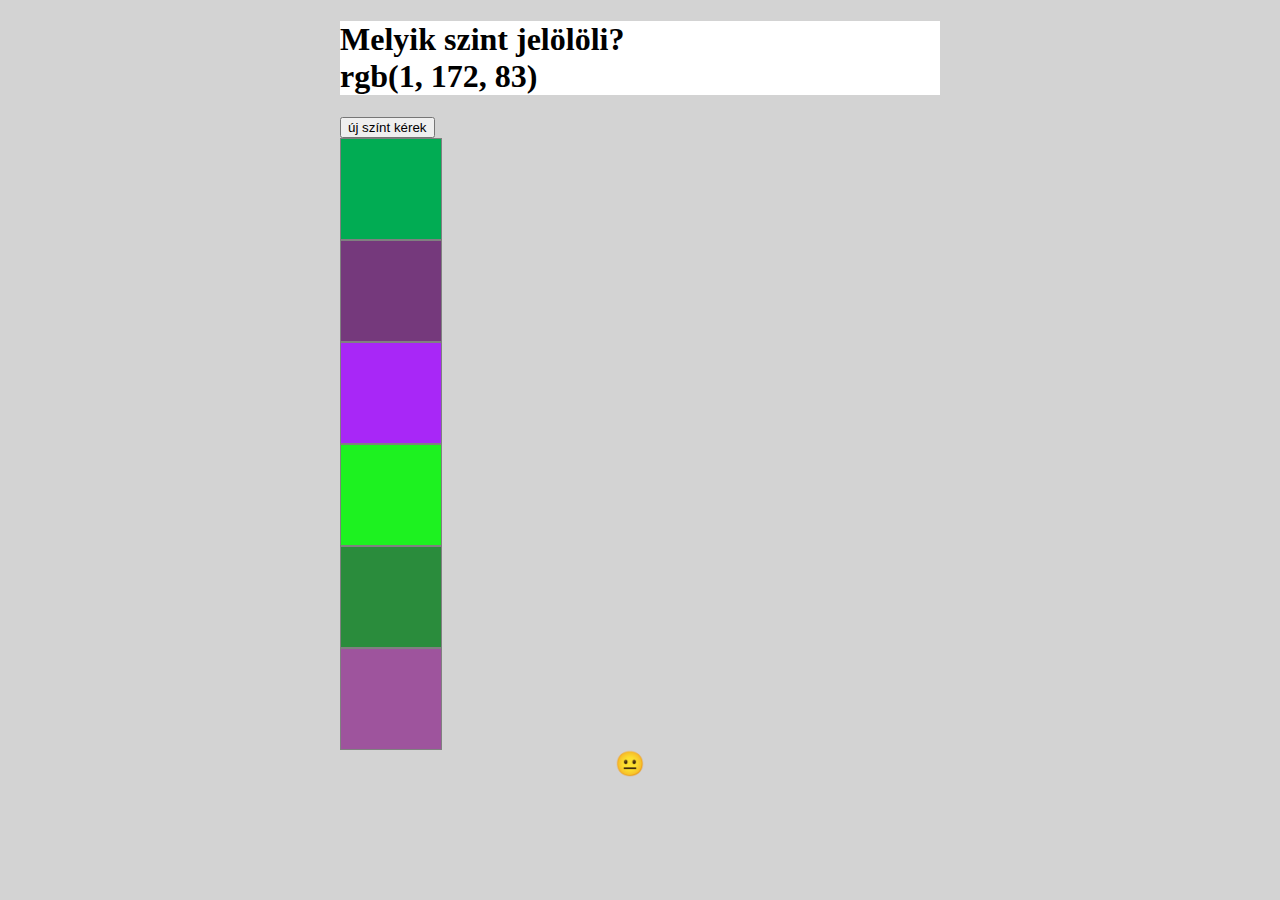
<file: index.html>
<!DOCTYPE html>
<html lang="hu">
<head>
    <meta charset="UTF-8">
    <meta http-equiv="X-UA-Compatible" content="IE=edge">
    <meta name="viewport" content="width=device-width, initial-scale=1.0">
    <link rel="stylesheet" href="https://cdn.jsdelivr.net/npm/bootstrap@4.6.2/dist/css/bootstrap.min.css" integrity="sha384-xOolHFLEh07PJGoPkLv1IbcEPTNtaed2xpHsD9ESMhqIYd0nLMwNLD69Npy4HI+N" crossorigin="anonymous">
    <link rel="stylesheet" href="style.css">
    <title>Color Game</title>
</head>
<body>
    <h1 class="border shadow p-2 text-center">Melyik szint jelölöli? <br> <span id="color">RGB</span></h1>
    <div class="row justify-content-center">
        <button class="btn-secondary" onclick="ncolor()">új színt kérek</button>
    </div>
    <div class="container bg-dark p-2">
        <div class="row justify-content-center " onclick="verify(event)">
            <div class="square m-1"></div>
            <div class="square m-1"></div>
            <div class="square m-1"></div>
        <div class="w-100"></div>
            <div class="square m-1"></div>
            <div class="square m-1"></div>
            <div class="square m-1"></div>
        </div>

        <h2 class="msg">😐</h2>
    </div>

    <script src="script.js"></script>
</body>
</html>
</file>
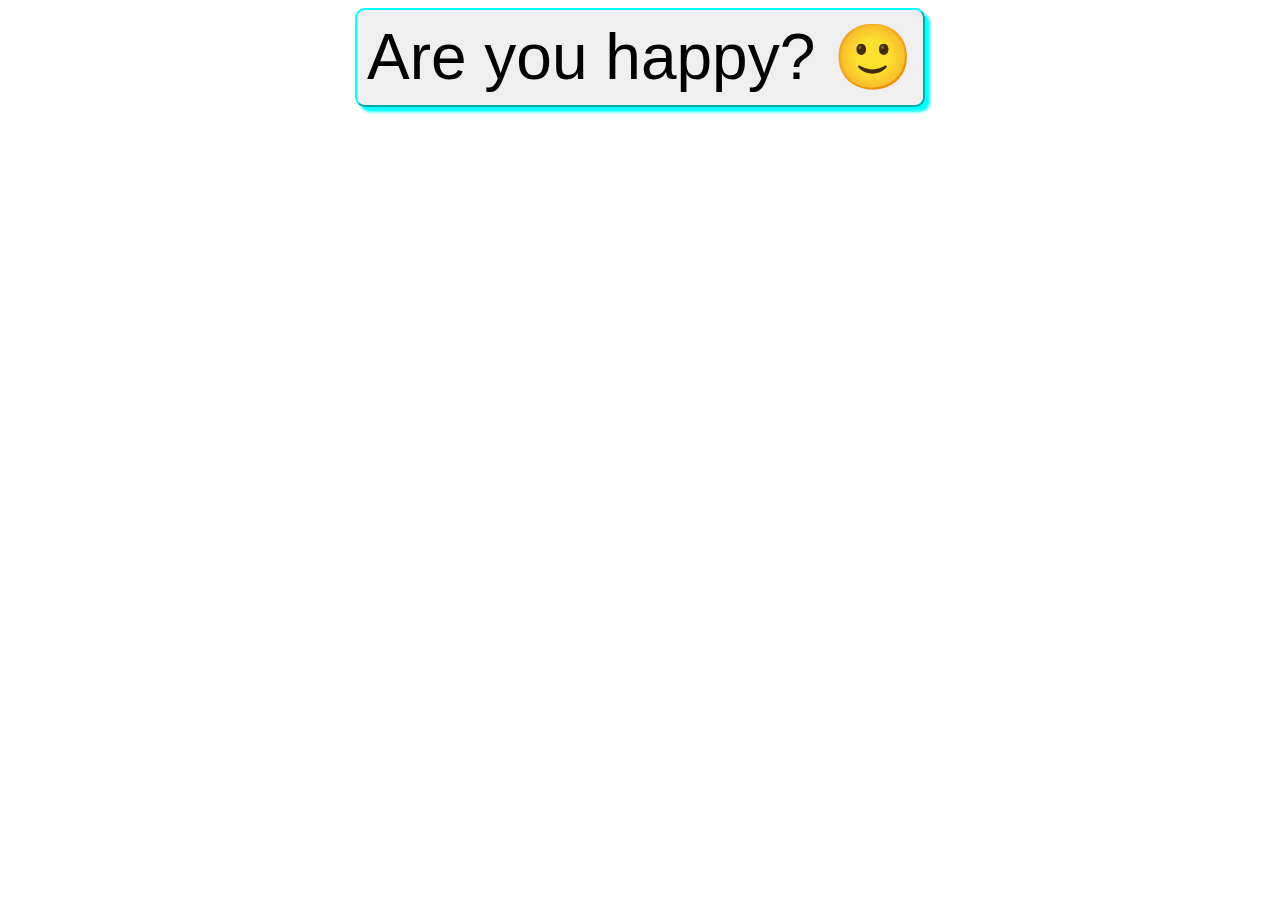
<file: asd.html>
<!DOCTYPE html>
<html lang="en">
<head>
    <meta charset="UTF-8">
    <meta http-equiv="X-UA-Compatible" content="IE=edge">
    <meta name="viewport" content="width=device-width, initial-scale=1.0">
    <title>HAPPY</title>
</head>
<style>
    .container{
        display: flex;
        justify-content: center;
    }
    button{
        padding: 10px;
        font-size: 4rem;
        border-radius: 10px;
        border-color: aqua;
        box-shadow: 5px 5px 3px aqua;
        cursor: pointer;
    }
</style>
<body>
    <div class="container">
        <button onclick="change()"> Are you happy? <span>🙂</span></button>
    </div>
    <script>
        function change(){
            let fej= document.querySelector("span").innerHTML
            document.querySelector("span").innerHTML = fej=='🙂' ? '☹': "🙂"
        }
    </script>
</body>
</html>
</file>
<file: style.css>
body{
    background-color: lightgray;
    max-width: 600px;
    margin: 0 auto;
}

.square{
    width: 100px;
    height: 100px;
    cursor: pointer;
    border: 1px solid gray;
}
h1{
    background-color: white;
}
.msg{
    width: 50px;
    margin: 0 auto;
}
</file>
